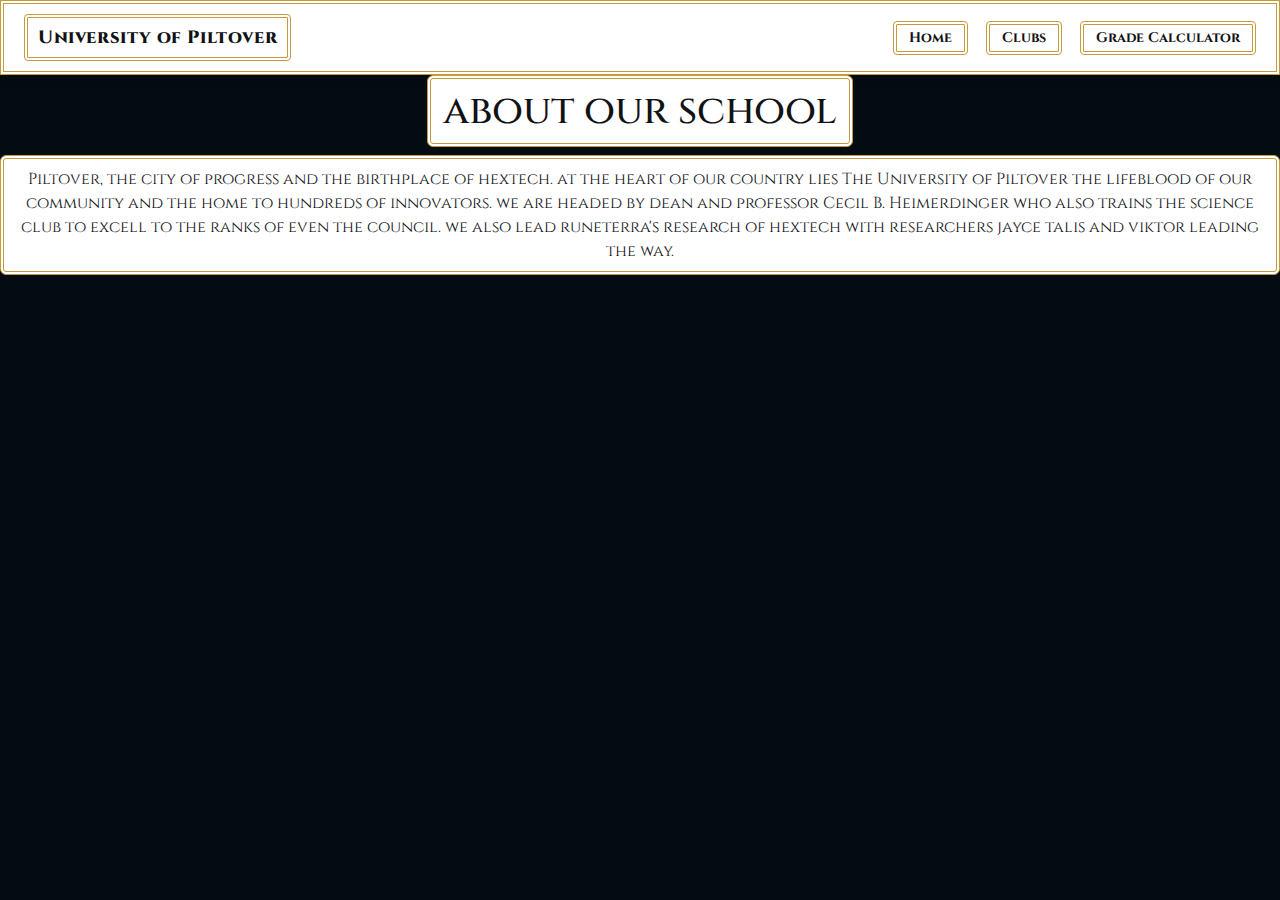
<file: index.html>
<!DOCTYPE html>
<html lang="en">
<head>
    <meta charset="utf-8">
    <meta name="viewport" content="width=device-width, initial-scale=1">
    <link href="https://cdn.jsdelivr.net/npm/bootstrap@5.3.8/dist/css/bootstrap.min.css" rel="stylesheet" crossorigin="anonymous">
    <link rel="stylesheet" href="https://pyscript.net/releases/2025.7.3/core.css">
    <script type="module" src="https://pyscript.net/releases/2025.7.3/core.js"></script>
    <link rel="stylesheet" href="style.css">
    <title>University of Piltover</title>
</head>
<body>
    <header class="topbar">
        <div class="brand">University of Piltover</div>
        <nav>
            <ul class="nav-list">
                <li><a href="index.html">Home</a></li>
                <li><a href="clerbs.html">Clubs</a></li>
                <li><a href="grades.html">Grade Calculator</a></li>
            </ul>
        </nav>
    </header>
    <main>
        <h1>about our school</h1>
        <div class="texttttt">
        <p>Piltover, the city of progress and the birthplace of hextech. at the heart of our country lies The University of Piltover the lifeblood of our community and the home to hundreds of innovators. we are headed by dean and professor Cecil B. Heimerdinger who also trains the science club to excell to the ranks of even the council. we also lead runeterra's research of hextech with researchers jayce talis and viktor leading the way. </p>
        </div>
    </div>
    </div>
    </main>
  </body>
</html>
</file>
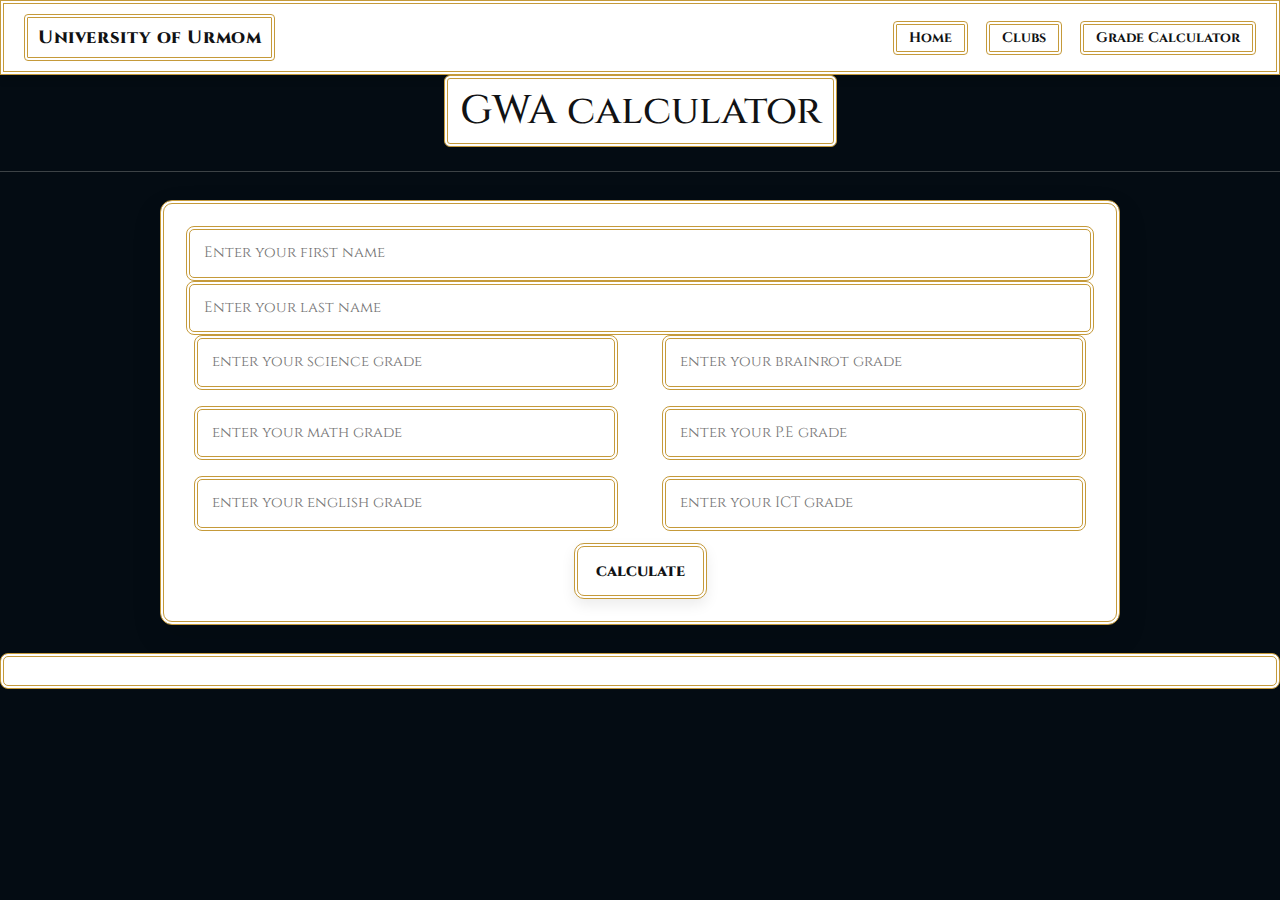
<file: grades.html>
<!DOCTYPE html>
<html lang="en">
<head>
    <meta charset="UTF-8">
    <meta name="viewport" content="width=device-width, initial-scale=1.0">
    <link href="https://cdn.jsdelivr.net/npm/bootstrap@5.3.8/dist/css/bootstrap.min.css" rel="stylesheet" crossorigin="anonymous">
    <link rel="stylesheet" href="https://pyscript.net/releases/2025.7.3/core.css">
    <script type="module" src="https://pyscript.net/releases/2025.7.3/core.js"></script>
    <link rel="stylesheet" href="style.css">
    <title>grades calculator</title>
</head>
<body>
    <header class="topbar">
        <div class="brand">University of Urmom</div>
        <nav>
            <ul class="nav-list">
                <li><a href="index.html">Home</a></li>
                <li><a href="clerbs.html">Clubs</a></li>
                <li><a href="grades.html">Grade Calculator</a></li>
            </ul>
        </nav>
    </header>

    <main>
        <h1>GWA calculator</h1>
        <hr>
        <div id="baller">
            <div>
                <form>
                    <input type="text" id="input1" placeholder="Enter your first name">
                    <input type="text" id="input2" placeholder="Enter your last name">
                </form>
            </div>

            <div class="groups">
                <div class="col">
                    <div id="scigrade">
                        <form>
                            <input type="number" id="scigr" placeholder="enter your science grade">
                        </form>
                    </div>
                    <div id="mthgrade">
                        <form>
                           <input type="number" id="mthgr" placeholder="enter your math grade">
                        </form>
                    </div>
                    <div id="enggrade">
                        <form>
                            <input type="number" id="enggr" placeholder="enter your english grade">
                        </form>
                    </div>
                </div>

                <div class="col">
                    <div id="brainrotgrade">
                        <form>
                            <input type="number" id="brainrotgr" placeholder="enter your brainrot grade">
                        </form>
                    </div>
                    <div id="pegrade">
                        <form>
                            <input type="number" id="pegr" placeholder="enter your P.E grade">
                        </form>
                    </div>
                    <div id="ictgrade">
                        <form>
                            <input type="number" id="ictgr" placeholder="enter your ICT grade">
                        </form>
                    </div>
                </div>
            </div>

            <input type="button" value="calculate" py-click="getting_allat">
        </div>

        <div id="outputgrades"></div>
        <py-script src="main.py"></py-script>
    </main>
</body>
</html>
</file>
<file: style.css>
@import url('https://fonts.googleapis.com/css2?family=Cinzel:wght@400;700;900&display=swap');
:root{
    --accent: #c59a3a;
    --accent-2: #39a6b8;
    --muted: #17222a;
    --card: #07121a;
    --text: #e9e6e1;
    --dark: #111214;
    --border: rgba(197,154,58,0.12);
    --shadow: rgba(0,0,0,0.6);
}
html,body{
    height:fit-content;
    overflow-x: hidden;
}
body {
    font-family: "Cinzel", Georgia, "Times New Roman", serif;
    margin: 0;
    color: var(--text);
    background: #040C13;
    text-align: center;
}
.topbar{
    background:#ffffff;
    border:4px double var(--accent);
    color:var(--dark);
    display:flex;
    justify-content:space-between;
    align-items:center;
    padding:10px 20px;
    box-shadow:0 3px 8px rgba(0,0,0,0.25);
}
.brand{
    font-weight:800;
    letter-spacing:0.6px;
    font-size:18px;
    color:var(--dark);
    background:#ffffff;
    border:4px double var(--accent);
    padding:6px 10px;
    border-radius:4px;
}
nav{ margin:0; }
.nav-list{
    list-style:none;
    padding:0;
    margin:0;
    display:flex;
    gap:18px;
    align-items:center;
}
.nav-list li{ margin:0; }
.nav-list a{
    color:var(--dark);
    text-decoration:none;
    padding:6px 12px;
    border-radius:4px;
    display:inline-block;
    font-weight:700;
    transition:all .12s ease;
    font-size:14px;
    background:#ffffff;
    border:4px double var(--accent);
    line-height:1;
}
.nav-list a:hover,
.nav-list a:focus{
    background:#ffffff;
    transform:translateY(-1px);
    text-decoration:none;
    box-shadow:0 6px 18px rgba(0,0,0,0.08);
}
.hero{
    width:100%;
    display:flex;
    justify-content:center;
    margin:18px 0 28px 0;
    padding:0 16px;
}
#hero-image{
    width:100%;
    height:auto;
    border-radius:8px;
    box-shadow:0 12px 30px var(--shadow);
    display:block;
    background:#ffffff;
    border:4px double var(--accent);
}
#baller{
    max-width:960px;
    margin:28px auto;
    padding:22px;
    box-sizing:border-box;
    border-radius:12px;
    background:#ffffff;
    border:4px double var(--accent);
    color:var(--dark);
    box-shadow:0 12px 30px rgba(0,0,0,0.12);
}
.groups{
    display:flex;
    gap:28px;
    width:100%;
    box-sizing:border-box;
    align-items:stretch;
}
.col{
    flex:1;
    display:flex;
    min-width: 0;
    flex-direction:column;
    justify-content:space-between;
    gap:16px;
    padding:0 8px;
    box-sizing:border-box;
}
form{ width:100%; margin:0; }
input[type="number"],
input[type="text"]{
    width:100%;
    padding:12px 14px;
    border-radius:8px;
    background:#ffffff;
    border:4px double var(--accent);
    box-sizing:border-box;
    font-size:15px;
    color:var(--dark);
    transition:box-shadow .12s ease, border-color .12s ease;
}
input[type="number"]:focus,
input[type="text"]:focus{
    outline:none;
    box-shadow:0 6px 18px rgba(57,166,184,0.06);
}
input[type="button"]{
    margin-top:12px;
    padding:12px 18px;
    border-radius:10px;
    background:#ffffff;
    color:var(--dark);
    border:4px double var(--accent);
    cursor:pointer;
    font-weight:800;
    box-shadow:0 6px 14px rgba(0,0,0,0.08);
    transition:transform .12s ease, box-shadow .12s ease;
}
input[type="button"]:hover{
    transform:translateY(-2px);
    box-shadow:0 10px 28px rgba(0,0,0,0.12);
}
#output{
    margin-top:18px;
    padding:14px;
    white-space:pre-line;
    background:#ffffff;
    border-radius:8px;
    border:4px double var(--accent);
    color:var(--dark);
}
.about-inner{
    max-width:960px;
    margin:28px auto;
    display:flex;
    gap:24px;
    align-items:center;
    padding:18px;
    border-radius:10px;
    background:#ffffff;
    border:4px double var(--accent);
    box-shadow:0 8px 24px rgba(0,0,0,0.12);
    color:var(--dark);
}
.about-inner img{
    width:160px;
    height:160px;
    border-radius:8px;
    object-fit:cover;
    border:4px double rgba(197,154,58,0.12);
}
main h1, main h2, main p{
    color:var(--dark);
    background:#ffffff;
    display:inline-block;
    border:4px double var(--accent);
    padding:8px 12px;
    border-radius:6px;
}
img{
    max-width:100%;
    height:auto;
    display:block;
    border-radius:8px;
    box-shadow:0 8px 24px var(--shadow);
    background:#ffffff;
    border:4px double var(--accent);
}
#outputclub{
    margin-top:18px;
    padding:14px;
    white-space:pre-line;
    background:#ffffff;
    border-radius:8px;
    border:4px double var(--accent);
    color:var(--dark);
}
#outputgrades{
    margin-top:18px;
    padding:14px;
    white-space:pre-line;
    background:#ffffff;
    border-radius:8px;
    border:4px double var(--accent);
    color:var(--dark);
}
</file>
